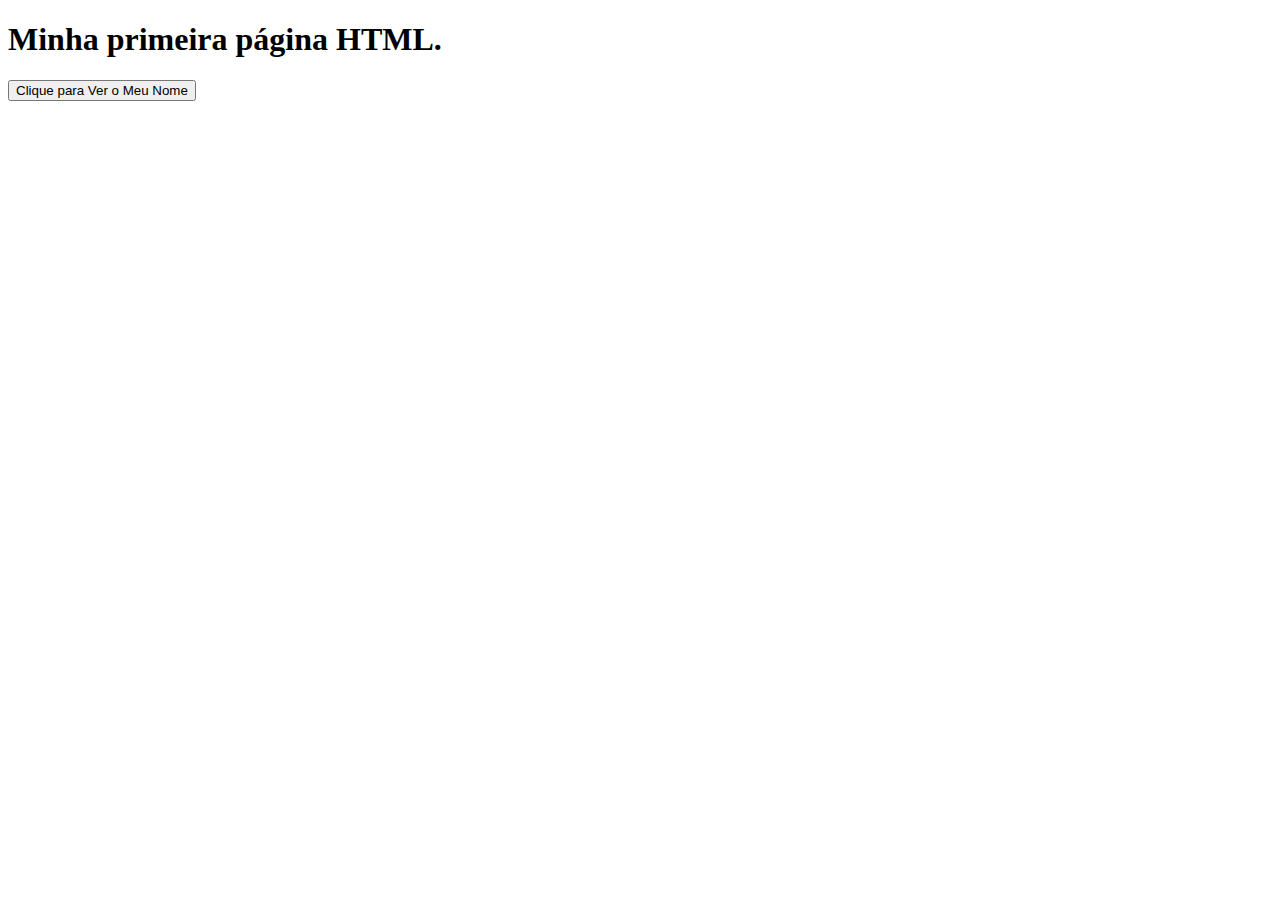
<file: Meu_Primeiro_Projeto.html>
<!DOCTYPE html>
<html lang="pt-br">
<head>
    <meta charset="UTF-8">
    <meta http-equiv="X-UA-Compatible" content="IE=edge">
    <meta name="viewport" content="width=device-width, initial-scale=1.0">
    <link rel="stylesheet" href="styles.css">
    <title>Minha pagina</title>
</head>
<body>
    <h1>Minha primeira página HTML.</h1>

    <button id="btn">Clique para Ver o Meu Nome</button>

    <p id="nome"></p>

    <script src="app.js"></script>

</body>
</html>
</file>
<file: styles.css>
body {

}
</file>
